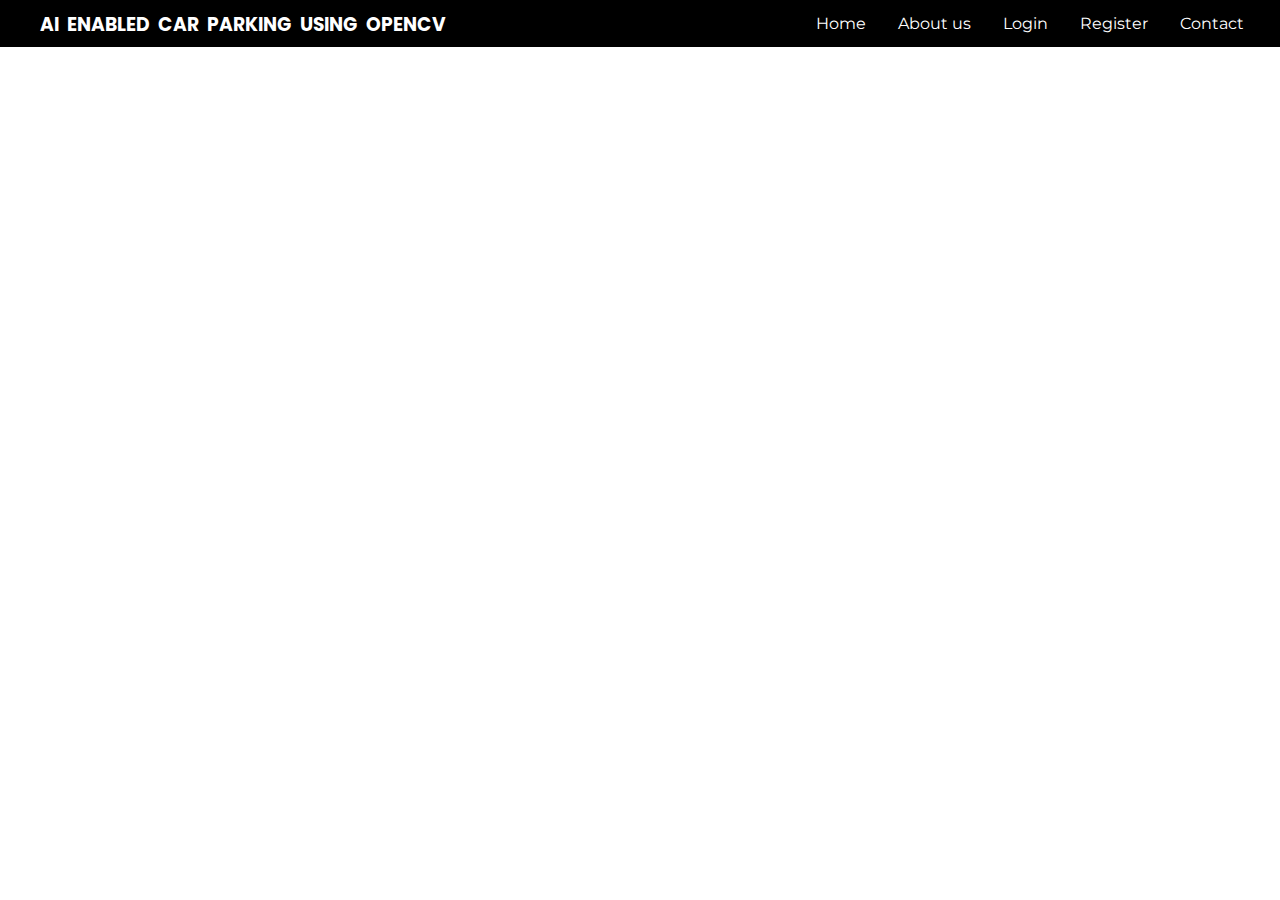
<file: AI Enabled Car Parking OpenCV Project/flask/uploads/templates/contact.html>
<!DOCTYPE html>
    <html lang="en">
    <head>
        <meta charset="UTF-8">
        <meta http-equiv="X-UA-Compatible" content="IE=edge">
        <meta name="viewport" content="width=device-width, initial-scale=1.0">
        <title> Responsive Login and Signup Form </title>

         <link href='https://fonts.googleapis.com/css?family=Montserrat' rel='stylesheet'>
        <link href='https://unpkg.com/boxicons@2.1.2/css/boxicons.min.css' rel='stylesheet'>
        <link href='https://fonts.googleapis.com/css?family=Press Start 2P' rel='stylesheet'>  
        <style>
@import url('https://fonts.googleapis.com/css2?family=Poppins:wght@300;400;500;600&display=swap');
@import url('https://fonts.cdnfonts.com/css/akira-expanded');

*{
    margin: 0;
    padding: 0;
    box-sizing: border-box;
    font-family: 'Poppins', sans-serif;
}
body{
 background-image: url("https://wallpapercave.com/wp/wp12261035.jpg");
    background-repeat: no-repeat;
    background-size:cover;
}

.navbar ul {
    list-style-type: none;
    margin: 0;
    overflow: hidden;
    background-color:black;
  }
  .navbar ul .navi{
    padding-left: 800px;
    
  }
  .navbar ul li h3{
    color: #fff;
    padding-left: 40px;
    padding-top: 10px;
  }
  
  .navbar ul li {
    float: left;
  }
  
  .navbar li a {
    font-family: 'Montserrat';
    display: block;
    color: white;
    text-align: center;
    padding: 14px 16px;
    text-decoration: none;
  }
  
  .navbar li a:hover {
    background-color: rgb(50, 36, 208);
  }

        </style>             
                        
    </head>
    <body>
        <div class="navbar">
            <ul>
                <li><h3>AI  &nbspENABLED  &nbspCAR  &nbspPARKING  &nbspUSING  &nbspOPENCV</h3></li>
            <div class="navi">
                <li><a class="active" href="/index.html">Home</a></li>
                <li><a href="/aboutus.html">About us</a></li>
                <li><a href="/login.html">Login</a></li>
                <li><a href="/signup.html">Register</a></li>
                <li><a href="/contact.html">Contact</a></li>
            </div>
              </ul>
        </div>
        <div>
          <div style="color: #fff; text-align: center;">V M S VAMSI KRISHNA ALAPATI</br>
            9494971947
          </div>
        </div>
    </body>
</html>
</file>
